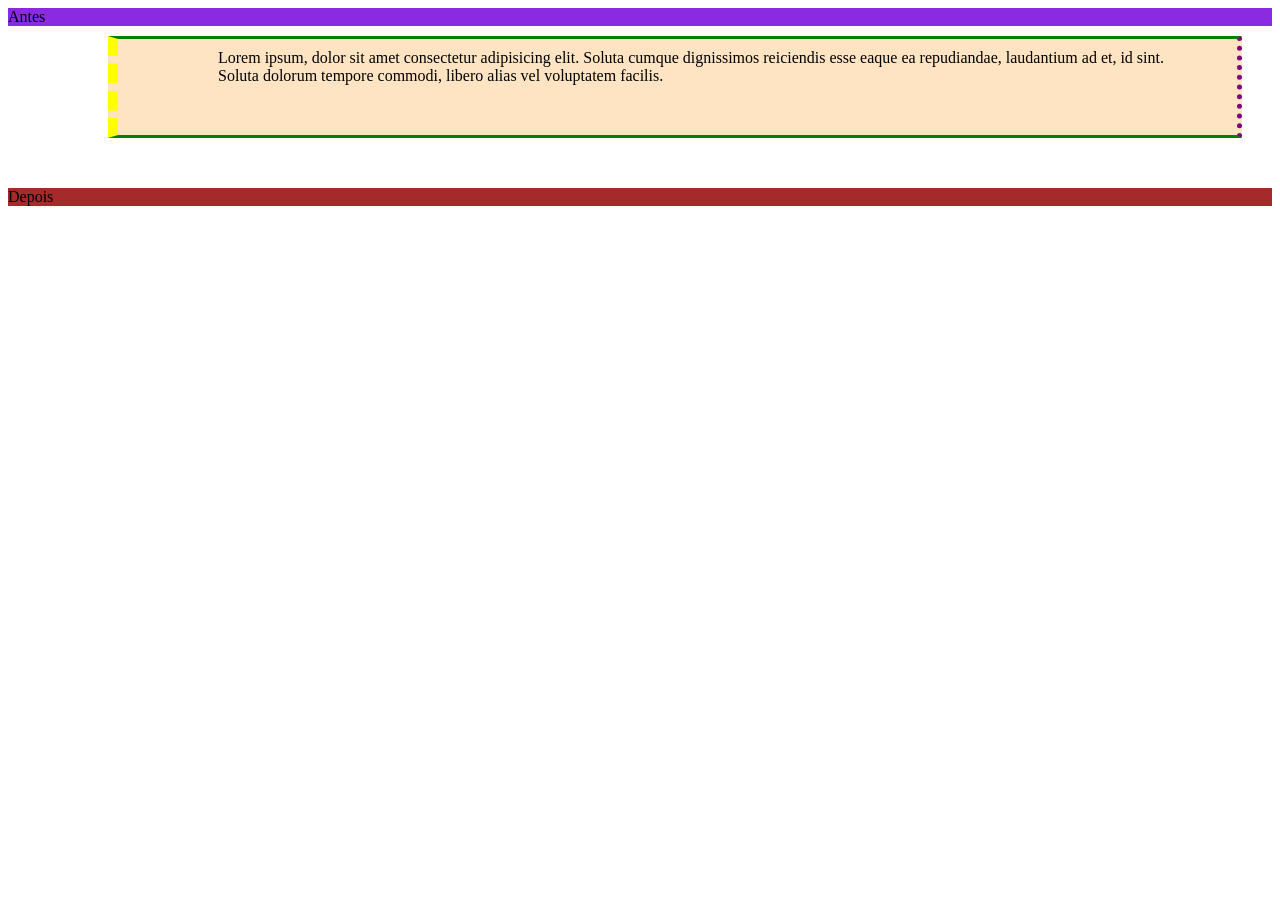
<file: dimensions.html>
<!DOCTYPE html>
<html lang="en">

<head>
    <meta charset="UTF-8">
    <meta name="viewport" content="width=device-width, initial-scale=1.0">
    <title>Document</title>
    <style>
        .div1 {
            background-color: blueviolet;
        }

        .div2 {
            background-color: bisque;
            padding: 10px 30px 50px 100px;
            border-top: 3px solid green;
            border-bottom: 3px solid green;
            border-right: 5px dotted purple;
            border-left: 10px dashed yellow;
            /*
            margin: 10px 30px 50px 100px; 
            Os códigos abaixo fazem o mesmo que o acima! 
            */
            margin-top: 10px;
            margin-right: 30px;
            margin-bottom: 50px;
            margin-left: 100px;
        }

        .div3 {
            background-color: brown;
        }
    </style>
</head>

<body>

    <div class="div1">Antes</div>
    <div class="div2">Lorem ipsum, dolor sit amet consectetur adipisicing elit. Soluta cumque dignissimos reiciendis
        esse eaque ea repudiandae, laudantium ad et, id sint. Soluta dolorum tempore commodi, libero alias vel
        voluptatem facilis.</div>
    <div class="div3">Depois</div>

</body>

</html>
</file>
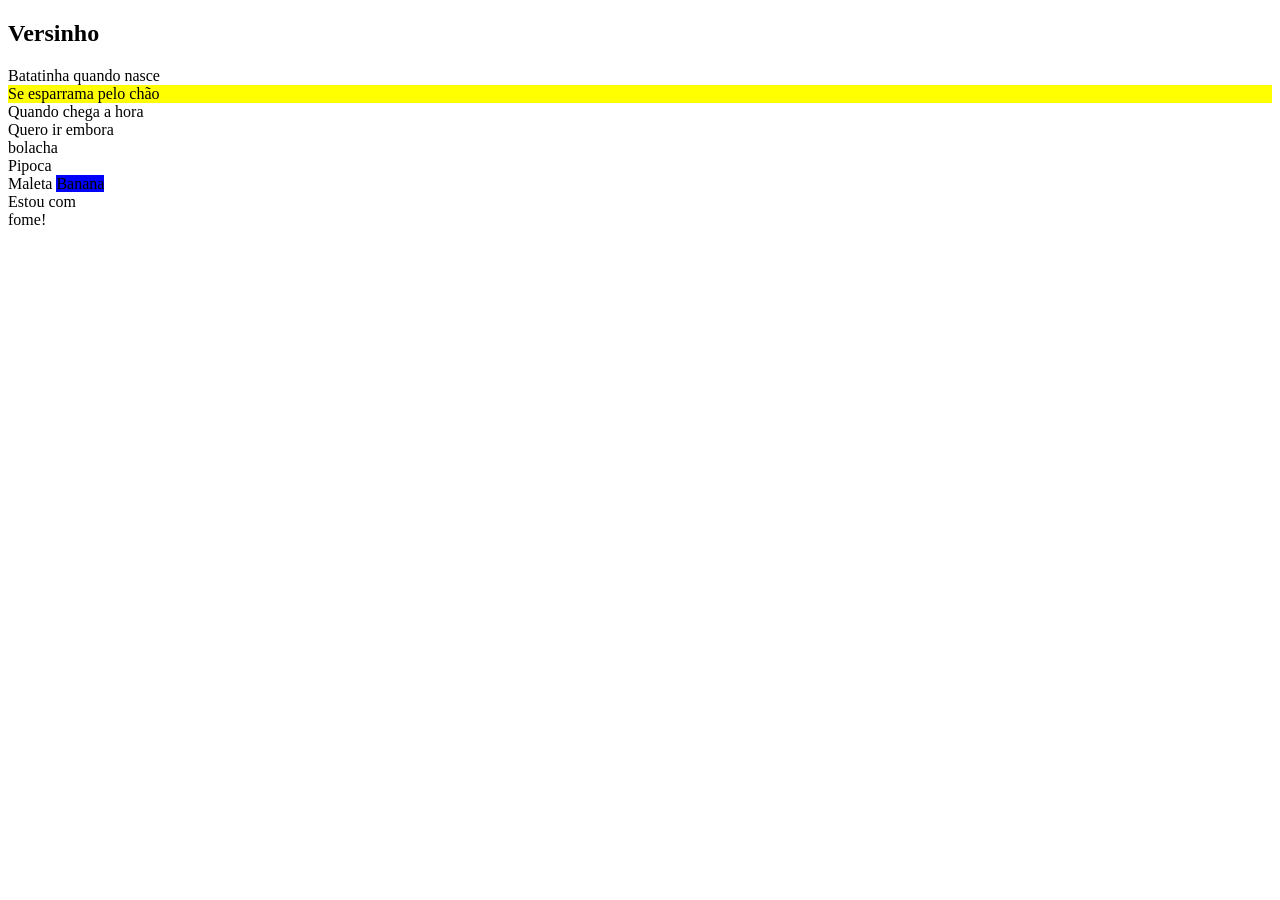
<file: experimentos1.html>
<!DOCTYPE html>
<html lang="pt-BR">
<head>
    <meta charset="UTF-8">
    <meta name="viewport" content="width=device-width, initial-scale=1.0">
    <title>First Front</title>
</head>
<body>

    <h2>Versinho</h2>
    <div>Batatinha quando nasce</div>
    <div style="background-color: yellow">Se esparrama pelo chão</div>
    <div>Quando chega a hora</div>
    <div>Quero ir embora</div>

    <div id="wrap">bolacha</div>
    <div>Pipoca</div>

    <span>Maleta</span>
    <span>                                                        </span>
    <span style="background-color: blue">Banana</span>

    <div>Estou com<br> fome!
    </div>

</body>
</html>
</file>
